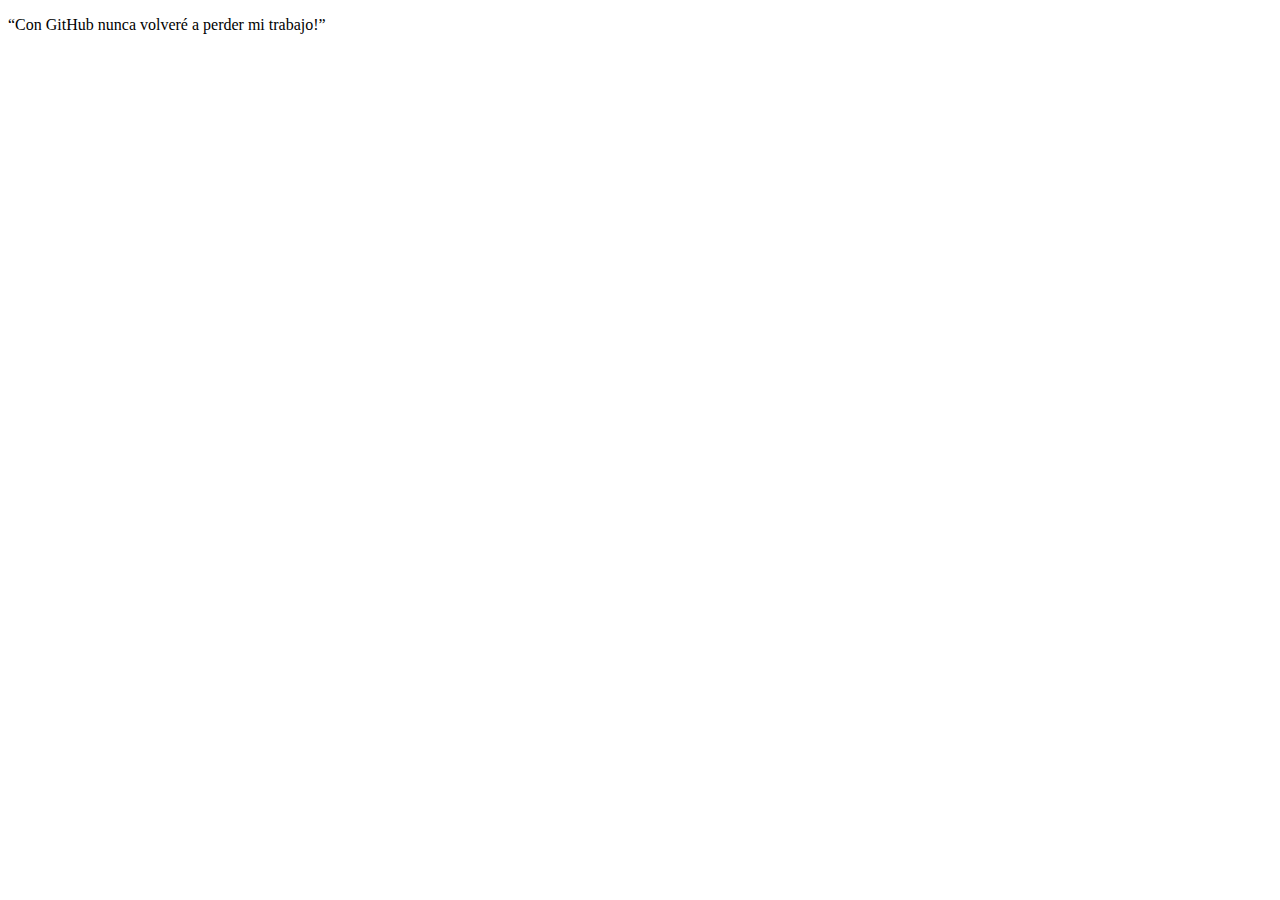
<file: Contents/00-Git/00-Git-Basics/index.html>
<!DOCTYPE html>
<html lang="en">
<head>
    <meta charset="UTF-8">
    <meta name="viewport" content="width=device-width, initial-scale=1.0">
    <meta http-equiv="X-UA-Compatible" content="ie=edge">
    <title>Document</title>
    <link rel="stylesheet" href="index.css">
</head>
<body>
    <p> “Con GitHub nunca volveré a perder mi trabajo!”</p>
</body>
</html>
</file>
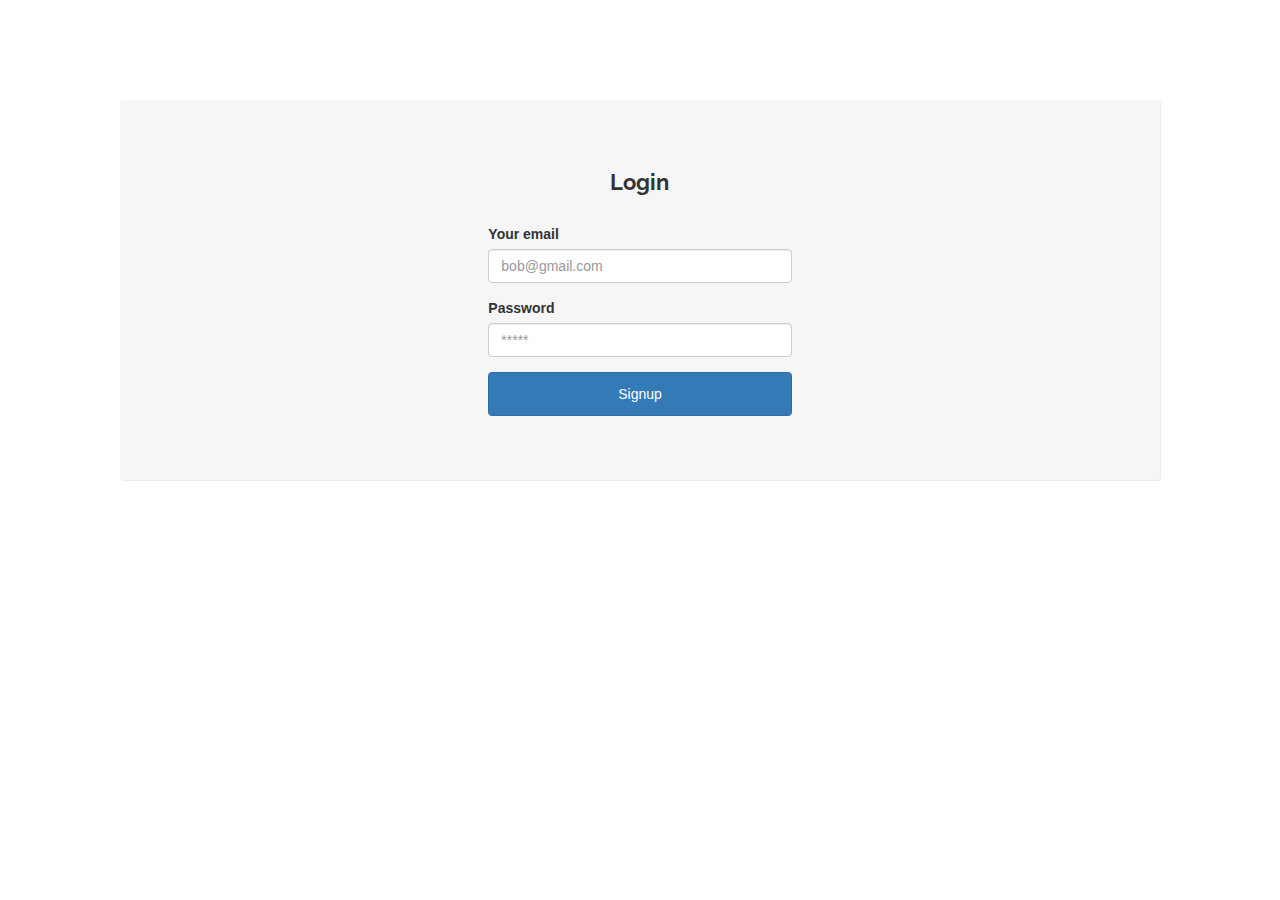
<file: Contents/01-Front-end/02-Bootstrap/04-Exercises/09-Login/solution/index.html>
<html>
  <head>
    <meta charset="utf-8">
    <title>Airbnb home</title>
    <link rel="stylesheet" href="http://fonts.googleapis.com/css?family=Open+Sans:400,300,700|Raleway:300,400,500,700">
    <link rel="stylesheet" href="https://maxcdn.bootstrapcdn.com/bootstrap/3.2.0/css/bootstrap.min.css">
    <link rel="stylesheet" href="https://maxcdn.bootstrapcdn.com/font-awesome/4.3.0/css/font-awesome.min.css">
    <link rel="stylesheet" href="css/style.css">
  </head>

  <body>
    <div class="container">
      <div class="row form-login">
        <div class="col-md-4"></div>

        <div class="col-md-4">
          <h1>Login</h1>
          <form>
            <div class="form-group">
              <label for="exampleInputEmail1">Your email</label>
              <input type="email" class="form-control" id="exampleInputEmail1" aria-describedby="emailHelp" placeholder="bob@gmail.com">
              <small id="emailHelp" class="form-text text-muted"></small>
            </div>
            <div class="form-group">
              <label for="exampleInputPassword1">Password</label>
              <input type="password" class="form-control" id="exampleInputPassword1" placeholder="*****">
            </div>
            <button type="button" class="btn btn-primary">Signup</button>
          </form>
        </div>
        <div class="col-md-4"></div>

      </div>
    </div>

  </body>
</html>
</file>
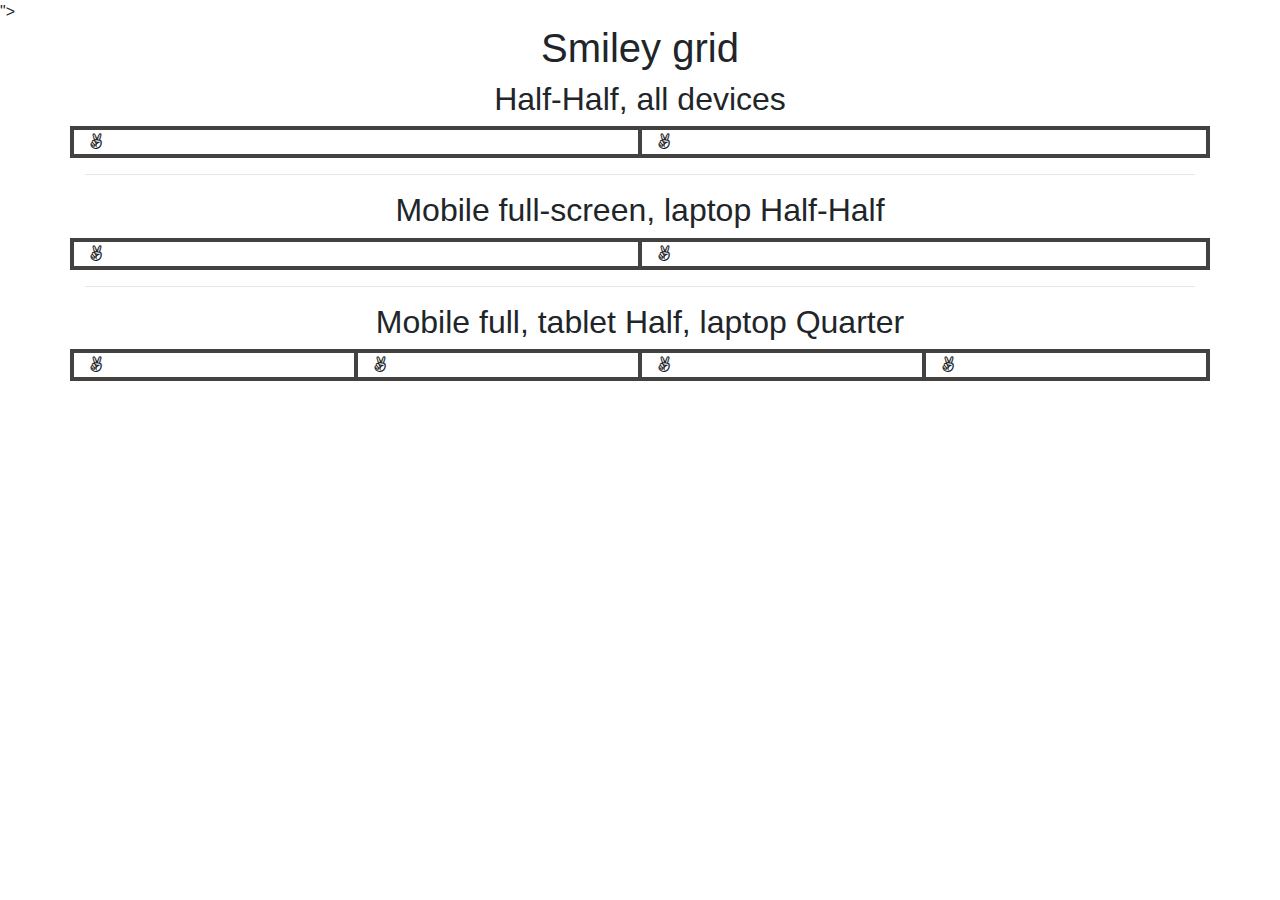
<file: Contents/01-Front-end/02-Bootstrap/04-Exercises/01-Pure-Bootstrap-grid/solution/ejercicio1.html>
<!doctype html>
<html lang="en">

<head>
    <!-- Required meta tags -->
    <meta charset="utf-8">
    <meta name="viewport" content="width=device-width, initial-scale=1, shrink-to-fit=no">

    <!-- Bootstrap CSS -->
    <link href="https://stackpath.bootstrapcdn.com/bootstrap/4.3.1/css/bootstrap.min.css" rel="stylesheet" integrity="sha384-ggOyR0iXCbMQv3Xipma34MD+dH/1fQ784/j6cY/iJTQUOhcWr7x9JvoRxT2MZw1T" crossorigin="anonymous">">
    <title>Smiley Grid</title>
    <link rel="stylesheet" href="ejercicio1.css">
    <link rel="stylesheet" href="https://use.fontawesome.com/releases/v5.8.1/css/all.css">
</head>

<body>


    <div class="container">
        <h1>Smiley grid</h1>
        <h2>Half-Half, all devices</h2>
        <div class="row">
            <div class="col-6 columna">
                <i class="fab fa-angellist"></i>
            </div>
            <div class="col-6   columna">
                <i class="fab fa-angellist"></i>
            </div>
        </div>
        <hr>
        <h2>Mobile full-screen, laptop Half-Half</h2>
        <div class="row">
            <div class="col-sm-12 col-md-12 col-lg-6 columna">
                <i class="fab fa-angellist"></i>
            </div>
            <div class="col-sm-12 col-md-12 col-lg-6   columna">
                <i class="fab fa-angellist"></i>
            </div>
        </div>
        <hr>
        <h2>Mobile full, tablet Half, laptop Quarter</h2>
        <div class="row">
            <div class="col-sm-12 col-md-6 col-lg-3 columna">
                <i class="fab fa-angellist"></i>
            </div>
            <div class="col-sm-12 col-md-6 col-lg-3   columna">
                    <i class="fab fa-angellist"></i>
            </div>
            <div class="col-sm-12 col-md-6 col-lg-3   columna">
                    <i class="fab fa-angellist"></i>
            </div>
            <div class="col-sm-12 col-md-6 col-lg-3   columna">
                    <i class="fab fa-angellist"></i>
            </div>
        </div>

    </div>


    <!-- Optional JavaScript -->
    <!-- jQuery first, then Popper.js, then Bootstrap JS -->
    <script src="https://code.jquery.com/jquery-3.2.1.slim.min.js"
        integrity="sha384-KJ3o2DKtIkvYIK3UENzmM7KCkRr/rE9/Qpg6aAZGJwFDMVNA/GpGFF93hXpG5KkN"
        crossorigin="anonymous"></script>
    <script src="https://cdnjs.cloudflare.com/ajax/libs/popper.js/1.12.9/umd/popper.min.js"
        integrity="sha384-ApNbgh9B+Y1QKtv3Rn7W3mgPxhU9K/ScQsAP7hUibX39j7fakFPskvXusvfa0b4Q"
        crossorigin="anonymous"></script>
    <script src="https://maxcdn.bootstrapcdn.com/bootstrap/4.0.0/js/bootstrap.min.js"
        integrity="sha384-JZR6Spejh4U02d8jOt6vLEHfe/JQGiRRSQQxSfFWpi1MquVdAyjUar5+76PVCmYl"
        crossorigin="anonymous"></script>
        
</body>

</html>
</file>
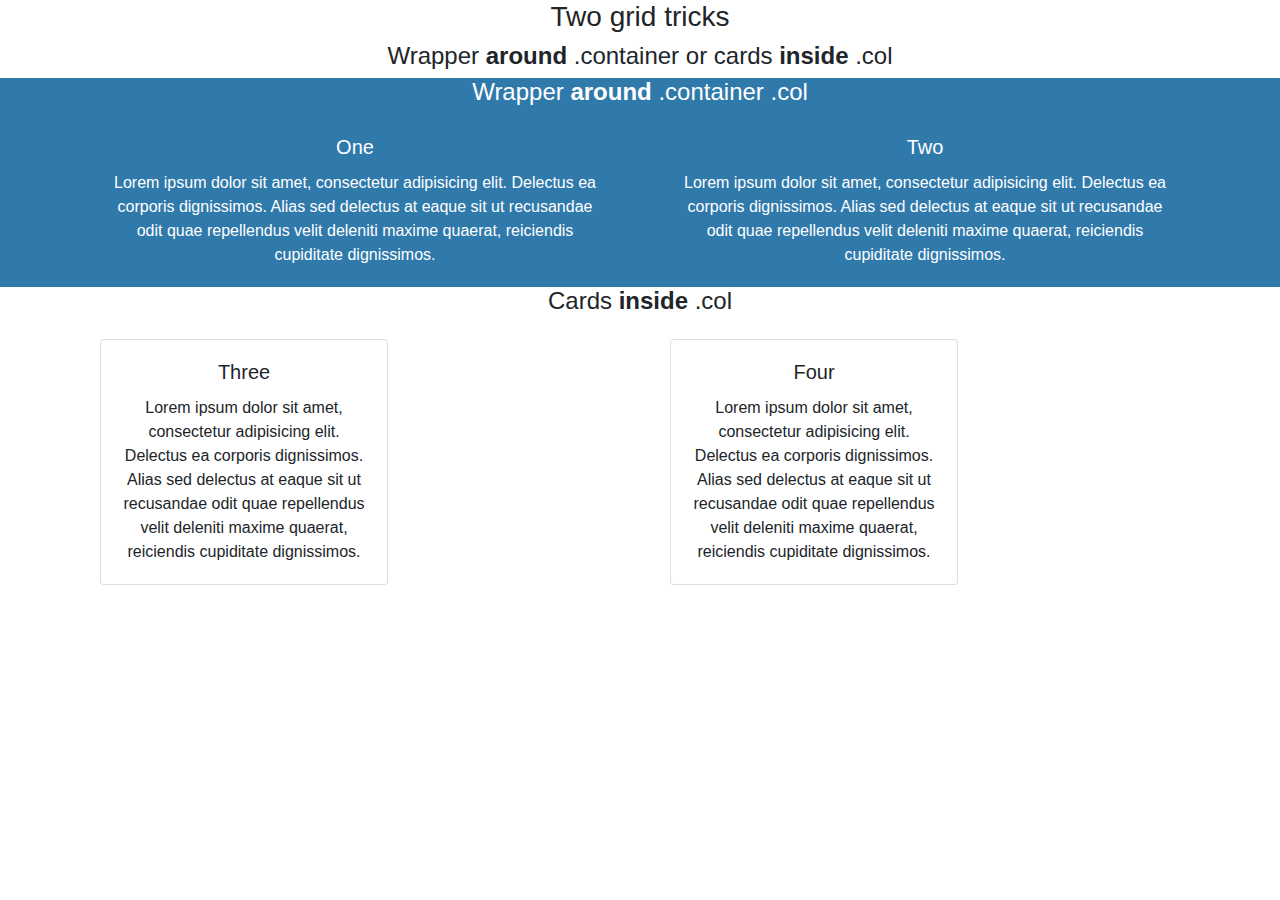
<file: Contents/01-Front-end/02-Bootstrap/04-Exercises/02-Advanced-Bootstrap-grid/solution/ejercicio2.html>
<!DOCTYPE html>
<html lang="en">

<head>
    <meta charset="UTF-8">
    <meta name="viewport" content="width=device-width, initial-scale=1.0">
    <meta http-equiv="X-UA-Compatible" content="ie=edge">
    <link href="https://stackpath.bootstrapcdn.com/bootstrap/4.3.1/css/bootstrap.min.css" rel="stylesheet"
        integrity="sha384-ggOyR0iXCbMQv3Xipma34MD+dH/1fQ784/j6cY/iJTQUOhcWr7x9JvoRxT2MZw1T" crossorigin="anonymous">
    <link rel="stylesheet" href="ejercicio2.css">
    <title>Document</title>
</head>

<body>

    <!-- <div class="container">
        <div class="row">
            <div class="col-12 columna">Two grid tricks</div>
            <div class="col-12 columna">Wrapper around .container or cards inside .col</div>
        </div>
    </div> -->

    <div class="container">
        <h3>Two grid tricks</h3>
        <h4>Wrapper <span>around</span> .container or cards <span>inside</span> .col</h4>
    </div>


    <div class="bg-blue">

        <div class="container">
            <h4>Wrapper <span>around</span> .container  .col</h4>
            <div class="row">
                <div class="col-xs-12 col-md-6 columna">
                    <div class="card-body">
                        <h5 class="card-title">One</h5>
                        <p class="card-text">Lorem ipsum dolor sit amet, consectetur adipisicing elit. Delectus ea
                            corporis dignissimos. Alias sed delectus at eaque sit ut recusandae odit quae repellendus
                            velit deleniti maxime quaerat, reiciendis cupiditate dignissimos. </p>
                    </div>
                </div>

                <div class="col-xs-12 col-md-6 columna">
                    <div class="card-body">
                        <h5 class="card-title">Two</h5>
                        <p class="card-text">Lorem ipsum dolor sit amet, consectetur adipisicing elit. Delectus ea
                            corporis dignissimos. Alias sed delectus at eaque sit ut recusandae odit quae repellendus
                            velit deleniti maxime quaerat, reiciendis cupiditate dignissimos. </p>
                    </div>
                </div>


            </div>
        </div>
    </div>




    <div class="container">
        <h4>Cards <span>inside</span> .col</h4>
        <div class="row">
            <div class="col-xs-12 col-md-6 columna">
                <div class="card card__properties" style="width: 18rem;">
                    <div class="card-body">
                        <h5 class="card-title">Three</h5>
                        <p class="card-text">Lorem ipsum dolor sit amet, consectetur adipisicing elit. Delectus ea
                            corporis dignissimos. Alias sed delectus at eaque sit ut recusandae odit quae repellendus
                            velit deleniti maxime quaerat, reiciendis cupiditate dignissimos.</p>
                    </div>
                </div>
            </div>
            <div class="col-xs-12 col-md-6 columna">
                <div class="card card__properties" style="width: 18rem;">
                    <div class="card-body">
                        <h5 class="card-title">Four</h5>
                        <p class="card-text">Lorem ipsum dolor sit amet, consectetur adipisicing elit. Delectus ea
                            corporis dignissimos. Alias sed delectus at eaque sit ut recusandae odit quae repellendus
                            velit deleniti maxime quaerat, reiciendis cupiditate dignissimos.</p>
                    </div>
                </div>
            </div>



</body>

<footer>
    <!-- Optional JavaScript -->
    <!-- jQuery first, then Popper.js, then Bootstrap JS -->
    <script src="https://code.jquery.com/jquery-3.2.1.slim.min.js"
        integrity="sha384-KJ3o2DKtIkvYIK3UENzmM7KCkRr/rE9/Qpg6aAZGJwFDMVNA/GpGFF93hXpG5KkN"
        crossorigin="anonymous"></script>
    <script src="https://cdnjs.cloudflare.com/ajax/libs/popper.js/1.12.9/umd/popper.min.js"
        integrity="sha384-ApNbgh9B+Y1QKtv3Rn7W3mgPxhU9K/ScQsAP7hUibX39j7fakFPskvXusvfa0b4Q"
        crossorigin="anonymous"></script>
    <script src="https://maxcdn.bootstrapcdn.com/bootstrap/4.0.0/js/bootstrap.min.js"
        integrity="sha384-JZR6Spejh4U02d8jOt6vLEHfe/JQGiRRSQQxSfFWpi1MquVdAyjUar5+76PVCmYl"
        crossorigin="anonymous"></script>

</footer>

</html>
</file>
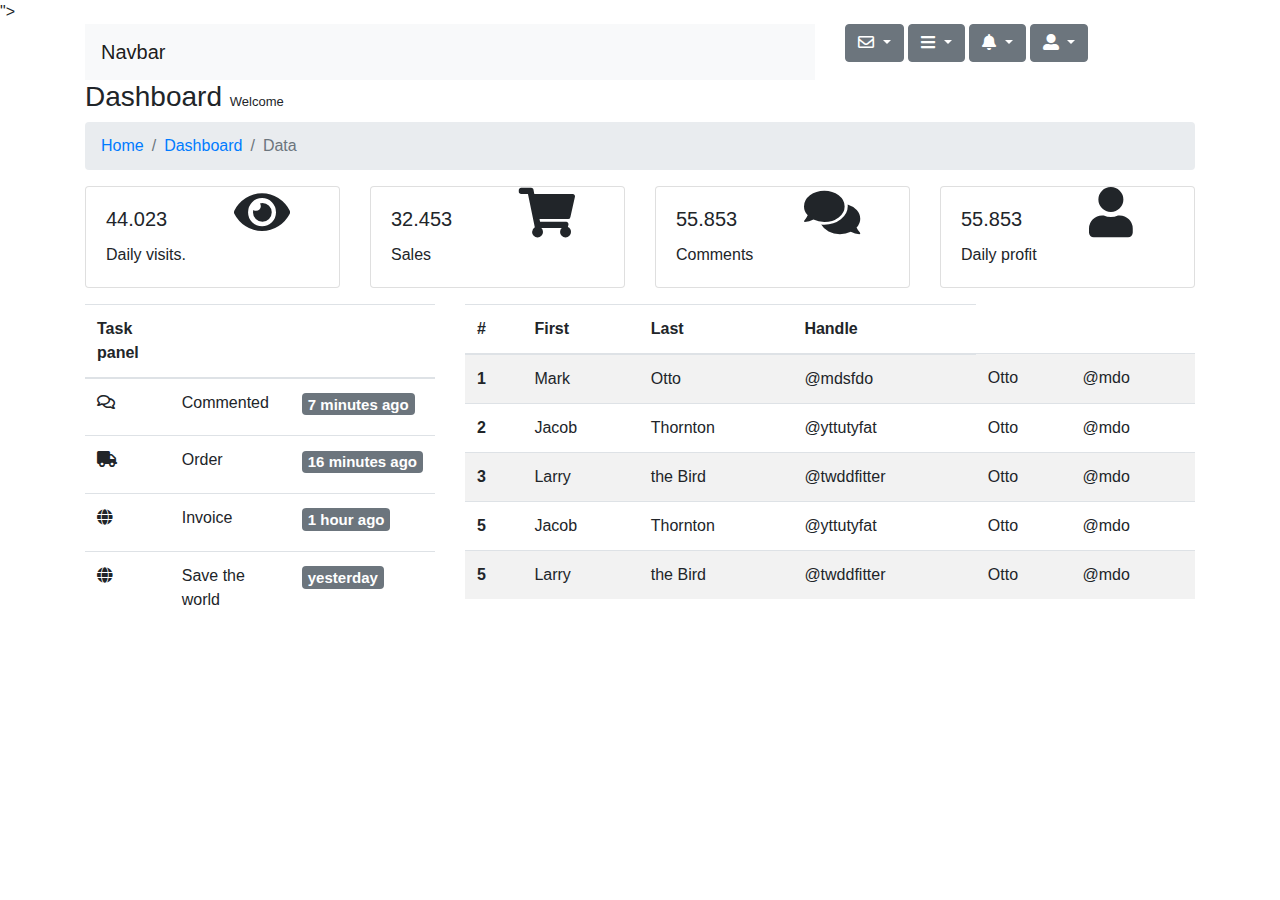
<file: Contents/01-Front-end/02-Bootstrap/04-Exercises/03-Bootstrap-basic-components/solution/ejercicio3.html>
<!DOCTYPE html>
<html lang="en">

<head>
    <!-- Required meta tags -->
    <meta charset="utf-8">
    <meta name="viewport" content="width=device-width, initial-scale=1, shrink-to-fit=no">

    <!-- Bootstrap CSS -->
    <link href="https://stackpath.bootstrapcdn.com/bootstrap/4.3.1/css/bootstrap.min.css" rel="stylesheet"
        integrity="sha384-ggOyR0iXCbMQv3Xipma34MD+dH/1fQ784/j6cY/iJTQUOhcWr7x9JvoRxT2MZw1T" crossorigin="anonymous">">
    <title>Brilliant</title>
    <link rel="stylesheet" href="ejercicio3.css">
    <link rel="stylesheet" href="https://use.fontawesome.com/releases/v5.8.1/css/all.css">
</head>

<div class="container">
    <div class="row">
        <div class="col-8 columna">
            <nav class="navbar navbar-light bg-light">
                <a class="navbar-brand" href="#">Navbar</a>
            </nav>
        </div>
        <div class="col-4 columna">
            <div class="dropdown">
                <button class="btn btn-secondary dropdown-toggle" type="button" id="dropdownMenuButton"
                    data-toggle="dropdown" aria-haspopup="true" aria-expanded="false">
                    <i class="far fa-envelope"></i>
                </button>
                <button class="btn btn-secondary dropdown-toggle" type="button" id="dropdownMenuButton"
                    data-toggle="dropdown" aria-haspopup="true" aria-expanded="false">
                    <i class="fas fa-bars"></i>
                </button>
                <button class="btn btn-secondary dropdown-toggle" type="button" id="dropdownMenuButton"
                    data-toggle="dropdown" aria-haspopup="true" aria-expanded="false">
                    <i class="fas fa-bell"></i>
                </button>
                <button class="btn btn-secondary dropdown-toggle" type="button" id="dropdownMenuButton"
                    data-toggle="dropdown" aria-haspopup="true" aria-expanded="false">
                    <i class="fas fa-user-alt"></i>
                </button>
            </div>
        </div>
    </div>
    <div class="row">
        <div class="col-12 columna">
            <h3>Dashboard <span>Welcome</span></h3>
        </div>
    </div>
    <div class="row">
        <div class="col-12 columna">
            <nav aria-label="breadcrumb">
                <ol class="breadcrumb">
                    <li class="breadcrumb-item"><a href="#">Home</a></li>
                    <li class="breadcrumb-item"><a href="#">Dashboard</a></li>
                    <li class="breadcrumb-item active" aria-current="page">Data</li>
                </ol>
            </nav>
        </div>
    </div>
    <div class="row">
        <div class="col-3 columna">
            <div class="card mb-3" style="max-width: 540px;">
                <div class="row no-gutters">
                    <div class="col-md-7">
                        <div class="card-body">
                            <h5 class="card-title">44.023</h5>
                            <p class="card-text">Daily visits.</p>
                        </div>
                    </div>
                    <div class="col-md-5">
                        <i class="fas fa-eye icon"></i>
                    </div>
                </div>
            </div>
        </div>

        <div class="col-3 columna">
            <div class="card mb-3" style="max-width: 540px;">
                <div class="row no-gutters">
                    <div class="col-md-7">
                        <div class="card-body">
                            <h5 class="card-title">32.453</h5>
                            <p class="card-text">Sales</p>
                        </div>
                    </div>
                    <div class="col-md-5">
                        <i class="fas fa-shopping-cart icon"></i>
                    </div>
                </div>
            </div>
        </div>

        <div class="col-3 columna">
            <div class="card mb-3" style="max-width: 540px;">
                <div class="row no-gutters">
                    <div class="col-md-7">
                        <div class="card-body">
                            <h5 class="card-title">55.853</h5>
                            <p class="card-text">Comments</p>
                        </div>
                    </div>
                    <div class="col-md-5">
                        <i class="fas fa-comments icon"></i>
                    </div>
                </div>
            </div>
        </div>
        <div class="col-3 columna">
            <div class="card mb-3" style="max-width: 540px;">
                <div class="row no-gutters">
                    <div class="col-md-7">
                        <div class="card-body">
                            <h5 class="card-title">55.853</h5>
                            <p class="card-text">Daily profit</p>
                        </div>
                    </div>
                    <div class="col-md-5">
                        <i class="fas fa-user icon"></i>
                    </div>
                </div>
            </div>
        </div>
    </div>

    <div class="row">
        <div class="col-4 columna">
            <table class="table">
                <thead>
                    <tr>
                        <th scope="col">Task panel</th>
                        <th scope="col"></th>
                        <th scope="col"></th>
                    </tr>
                </thead>
                <tbody>
                    <tr>
                        <td><i class="far fa-comments"></i></td>
                        <td>Commented</td>
                        <td>
                            <h5> <span class="badge badge-secondary">7 minutes ago</span></h5>
                        </td>
                    </tr>
                    <tr>
                        <td><i class="fas fa-truck"></i></td>
                        <td>Order</td>
                        <td>
                            <h5> <span class="badge badge-secondary">16 minutes ago</span></h5>
                        </td>
                    </tr>
                    <tr>
                        <td><i class="fas fa-globe"></i></td>
                        <td>Invoice</td>
                        <td>
                            <h5> <span class="badge badge-secondary">1 hour ago</span></h5>
                        </td>
                    </tr>
                    <tr>
                        <td><i class="fas fa-globe"></i></td>
                        <td>Save the world</td>
                        <td>
                            <h5> <span class="badge badge-secondary">yesterday</span></h5>
                        </td>
                    </tr>
                </tbody>
            </table>
        </div>
        <div class="col-8 columna">
            <table class="table table-striped">
                <thead>
                    <tr>
                        <th scope="col">#</th>
                        <th scope="col">First</th>
                        <th scope="col">Last</th>
                        <th scope="col">Handle</th>
                    </tr>
                </thead>
                <tbody>
                    <tr>
                        <th scope="row">1</th>
                        <td>Mark</td>
                        <td>Otto</td>
                        <td>@mdsfdo</td>
                        <td>Otto</td>
                        <td>@mdo</td>
                    </tr>
                    <tr>
                        <th scope="row">2</th>
                        <td>Jacob</td>
                        <td>Thornton</td>
                        <td>@yttutyfat</td>
                        <td>Otto</td>
                        <td>@mdo</td>
                    </tr>
                    <tr>
                        <th scope="row">3</th>
                        <td>Larry</td>
                        <td>the Bird</td>
                        <td>@twddfitter</td>
                        <td>Otto</td>
                        <td>@mdo</td>
                    <tr>
                        <th scope="row">5</th>
                        <td>Jacob</td>
                        <td>Thornton</td>
                        <td>@yttutyfat</td>
                        <td>Otto</td>
                        <td>@mdo</td>
                    </tr>
                    <tr>
                        <th scope="row">5</th>
                        <td>Larry</td>
                        <td>the Bird</td>
                        <td>@twddfitter</td>
                        <td>Otto</td>
                        <td>@mdo</td>
                    </tr>
                </tbody>
            </table>
        </div>
    </div>

</div>

<body>

</body>



<footer>
    <!-- Optional JavaScript -->
    <!-- jQuery first, then Popper.js, then Bootstrap JS -->
    <script src="https://code.jquery.com/jquery-3.3.1.slim.min.js"
        integrity="sha384-q8i/X+965DzO0rT7abK41JStQIAqVgRVzpbzo5smXKp4YfRvH+8abtTE1Pi6jizo"
        crossorigin="anonymous"></script>
    <script src="https://cdnjs.cloudflare.com/ajax/libs/popper.js/1.14.7/umd/popper.min.js"
        integrity="sha384-UO2eT0CpHqdSJQ6hJty5KVphtPhzWj9WO1clHTMGa3JDZwrnQq4sF86dIHNDz0W1"
        crossorigin="anonymous"></script>
    <script src="https://stackpath.bootstrapcdn.com/bootstrap/4.3.1/js/bootstrap.min.js"
        integrity="sha384-JjSmVgyd0p3pXB1rRibZUAYoIIy6OrQ6VrjIEaFf/nJGzIxFDsf4x0xIM+B07jRM"
        crossorigin="anonymous"></script>

</footer>

</html>
</file>
<file: Contents/00-Git/00-Git-Basics/index.css>
p {
    animation: move 3s;
}


@keyframes move {
    from {color: red}
    to {color: green}
    }
    
}
</file>
<file: Contents/01-Front-end/02-Bootstrap/04-Exercises/09-Login/solution/css/style.css>
@import url("components/form.css");

body {
  margin: 0;
  font-family: Open-sans, sans-serif;
  margin-top: 50px;
}
h1 {
  font-family: Raleway, Helvetica, sans-serif;
}
</file>
<file: Contents/01-Front-end/02-Bootstrap/04-Exercises/01-Pure-Bootstrap-grid/solution/ejercicio1.css>
.row {
	border: 2px solid rgb(68, 65, 65)
}

.columna {
    
        border: 2px solid rgb(68, 65, 65)
    
}

h1 {
    text-align: center;
}

h2 {
    text-align: center;
}
</file>
<file: Contents/01-Front-end/02-Bootstrap/04-Exercises/02-Advanced-Bootstrap-grid/solution/ejercicio2.css>
/* .row {
	border: 2px solid red;
} */

/* .columna {
    
        border: 2px solid red;  
} */

.bg-blue {
    background: #3079AB;
    color: white;
  }

  .card-white {
    background: white;
    padding: 30px;
    box-shadow: 1px 1px 2px #e7e7e7;
    border-radius: 4px;
    margin: 20px 50px;
  }

  .card {
      text-align: center;
  }



  span {
      font-weight: bold; 
  }

 .card-body {
     text-align: center;
 }

 h3, h4 {
     text-align: center;
 }

 .card__properties {
     margin: 15px;
     
 }
</file>
<file: Contents/01-Front-end/02-Bootstrap/04-Exercises/03-Bootstrap-basic-components/solution/ejercicio3.css>
/* .row {
	border: 2px solid red;
}

.columna {
    
        border: 2px solid red;  
} */

span {
    font-size: small;
}

.icon {
    font-size: 50px;

}
</file>
